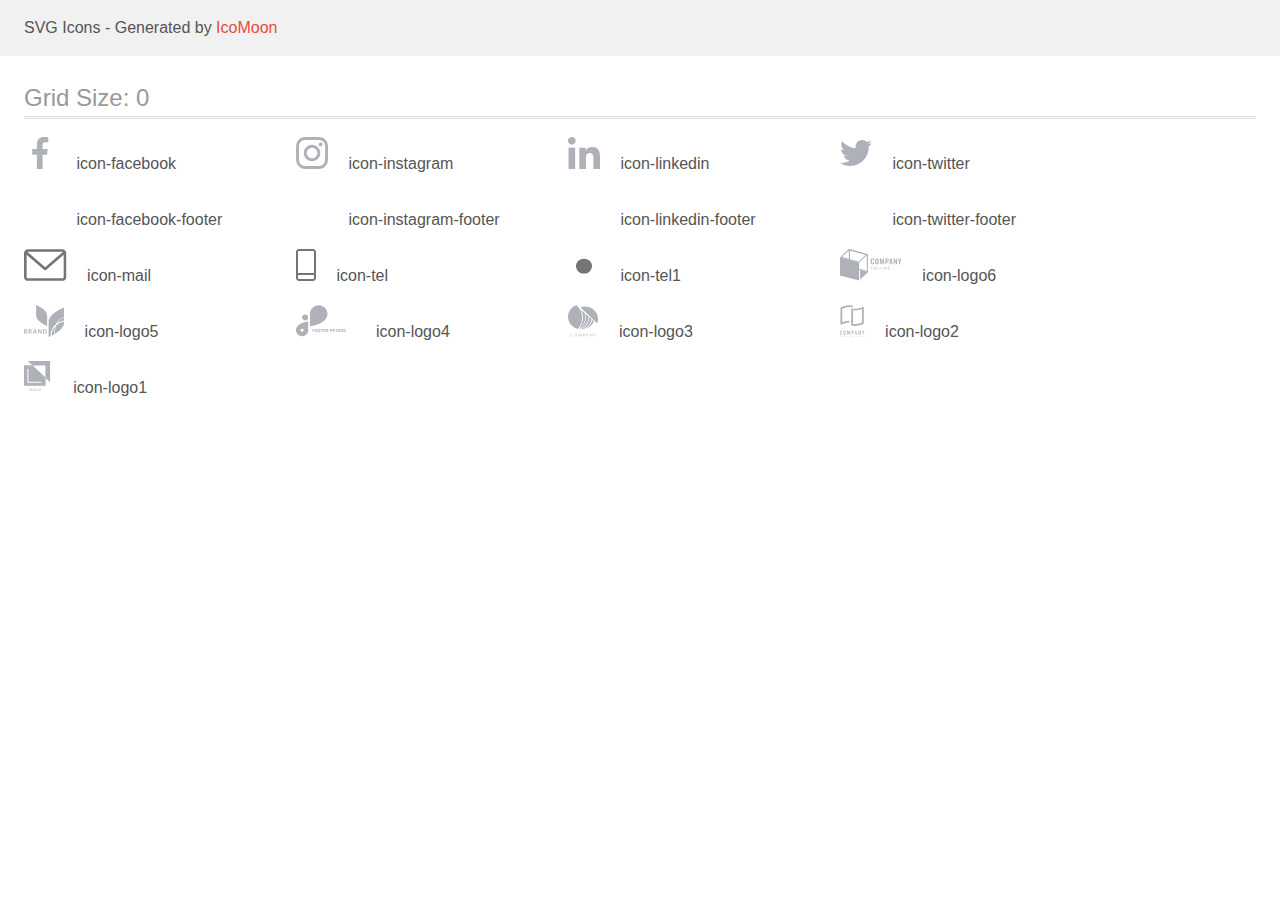
<file: img/demo.html>
<!doctype html>
<html>
<head>
    <title>IcoMoon - SVG Icons</title>
    <meta charset="utf-8">
    <meta name="viewport" content="width=device-width, initial-scale=1">
    <link rel="stylesheet" href="demo-files/demo.css">
    <link rel="stylesheet" href="style.css">
</head>
<body>
<svg aria-hidden="true" style="position: absolute; width: 0; height: 0; overflow: hidden;" version="1.1" xmlns="http://www.w3.org/2000/svg" xmlns:xlink="http://www.w3.org/1999/xlink">
<defs>
<symbol id="icon-facebook" viewBox="0 0 32 32">
<path fill="#afb1b8" style="fill: var(--color1, #afb1b8)" d="M21.329 5.313h2.921v-5.088c-0.504-0.069-2.237-0.225-4.256-0.225-4.212 0-7.097 2.649-7.097 7.519v4.481h-4.648v5.688h4.648v14.312h5.699v-14.311h4.46l0.708-5.688h-5.169v-3.919c0.001-1.644 0.444-2.769 2.735-2.769z"></path>
</symbol>
<symbol id="icon-instagram" viewBox="0 0 32 32">
<path fill="#afb1b8" style="fill: var(--color1, #afb1b8)" d="M31.969 9.408c-0.075-1.7-0.35-2.869-0.744-3.882-0.406-1.075-1.031-2.038-1.85-2.838-0.8-0.813-1.769-1.444-2.832-1.844-1.019-0.394-2.182-0.669-3.882-0.744-1.713-0.081-2.257-0.1-6.601-0.1s-4.888 0.019-6.595 0.094c-1.7 0.075-2.869 0.35-3.882 0.744-1.075 0.406-2.038 1.031-2.838 1.85-0.813 0.8-1.444 1.769-1.844 2.832-0.394 1.019-0.669 2.182-0.744 3.882-0.081 1.713-0.1 2.257-0.1 6.601s0.019 4.888 0.094 6.595c0.075 1.7 0.35 2.869 0.744 3.882 0.406 1.075 1.038 2.038 1.85 2.838 0.8 0.813 1.769 1.444 2.832 1.844 1.019 0.394 2.182 0.669 3.882 0.744 1.706 0.075 2.25 0.094 6.595 0.094s4.888-0.019 6.595-0.094c1.7-0.075 2.869-0.35 3.882-0.744 2.151-0.832 3.851-2.532 4.682-4.682 0.394-1.019 0.669-2.182 0.744-3.882 0.075-1.707 0.094-2.251 0.094-6.595s-0.006-4.888-0.081-6.595zM29.087 22.473c-0.069 1.563-0.331 2.407-0.55 2.969-0.538 1.394-1.644 2.5-3.038 3.038-0.563 0.219-1.413 0.481-2.969 0.55-1.688 0.075-2.194 0.094-6.464 0.094s-4.782-0.019-6.464-0.094c-1.563-0.069-2.407-0.331-2.969-0.55-0.694-0.256-1.325-0.663-1.838-1.194-0.531-0.519-0.938-1.144-1.194-1.838-0.219-0.563-0.481-1.413-0.55-2.969-0.075-1.688-0.094-2.194-0.094-6.464s0.019-4.782 0.094-6.464c0.069-1.563 0.331-2.407 0.55-2.969 0.256-0.694 0.663-1.325 1.2-1.838 0.519-0.531 1.144-0.938 1.838-1.194 0.563-0.219 1.413-0.481 2.969-0.55 1.688-0.075 2.194-0.094 6.464-0.094 4.276 0 4.782 0.019 6.464 0.094 1.563 0.069 2.407 0.331 2.969 0.55 0.694 0.256 1.325 0.662 1.838 1.194 0.531 0.519 0.938 1.144 1.194 1.838 0.219 0.563 0.481 1.413 0.55 2.969 0.075 1.688 0.094 2.194 0.094 6.464s-0.019 4.77-0.094 6.458z"></path>
<path fill="#afb1b8" style="fill: var(--color1, #afb1b8)" d="M16.059 7.783c-4.538 0-8.22 3.682-8.22 8.22s3.682 8.22 8.22 8.22c4.538 0 8.22-3.682 8.22-8.22s-3.682-8.22-8.22-8.22zM16.059 21.335c-2.944 0-5.332-2.388-5.332-5.332s2.388-5.332 5.332-5.332c2.944 0 5.332 2.388 5.332 5.332s-2.388 5.332-5.332 5.332z"></path>
<path fill="#afb1b8" style="fill: var(--color1, #afb1b8)" d="M26.524 7.458c0 1.060-0.859 1.919-1.919 1.919s-1.919-0.859-1.919-1.919c0-1.060 0.859-1.919 1.919-1.919s1.919 0.859 1.919 1.919z"></path>
</symbol>
<symbol id="icon-linkedin" viewBox="0 0 32 32">
<path fill="#afb1b8" style="fill: var(--color1, #afb1b8)" d="M31.992 32v-0.001h0.008v-11.736c0-5.741-1.236-10.164-7.948-10.164-3.227 0-5.392 1.771-6.276 3.449h-0.093v-2.913h-6.364v21.364h6.627v-10.579c0-2.785 0.528-5.479 3.977-5.479 3.399 0 3.449 3.179 3.449 5.657v10.401h6.62z"></path>
<path fill="#afb1b8" style="fill: var(--color1, #afb1b8)" d="M0.528 10.636h6.635v21.364h-6.635v-21.364z"></path>
<path fill="#afb1b8" style="fill: var(--color1, #afb1b8)" d="M3.843 0c-2.121 0-3.843 1.721-3.843 3.843s1.721 3.879 3.843 3.879c2.121 0 3.843-1.757 3.843-3.879-0.001-2.121-1.723-3.843-3.843-3.843v0z"></path>
</symbol>
<symbol id="icon-twitter" viewBox="0 0 32 32">
<path fill="#afb1b8" style="fill: var(--color1, #afb1b8)" d="M32 6.078c-1.19 0.522-2.458 0.868-3.78 1.036 1.36-0.812 2.398-2.088 2.886-3.626-1.268 0.756-2.668 1.29-4.16 1.588-1.204-1.282-2.92-2.076-4.792-2.076-3.632 0-6.556 2.948-6.556 6.562 0 0.52 0.044 1.020 0.152 1.496-5.454-0.266-10.28-2.88-13.522-6.862-0.566 0.982-0.898 2.106-0.898 3.316 0 2.272 1.17 4.286 2.914 5.452-1.054-0.020-2.088-0.326-2.964-0.808 0 0.020 0 0.046 0 0.072 0 3.188 2.274 5.836 5.256 6.446-0.534 0.146-1.116 0.216-1.72 0.216-0.42 0-0.844-0.024-1.242-0.112 0.85 2.598 3.262 4.508 6.13 4.57-2.232 1.746-5.066 2.798-8.134 2.798-0.538 0-1.054-0.024-1.57-0.090 2.906 1.874 6.35 2.944 10.064 2.944 12.072 0 18.672-10 18.672-18.668 0-0.29-0.010-0.57-0.024-0.848 1.302-0.924 2.396-2.078 3.288-3.406z"></path>
</symbol>
<symbol id="icon-facebook-footer" viewBox="0 0 32 32">
<path fill="#fff" style="fill: var(--color2, #fff)" d="M21.329 5.313h2.921v-5.088c-0.504-0.069-2.237-0.225-4.256-0.225-4.212 0-7.097 2.649-7.097 7.519v4.481h-4.648v5.688h4.648v14.312h5.699v-14.311h4.46l0.708-5.688h-5.169v-3.919c0.001-1.644 0.444-2.769 2.735-2.769z"></path>
</symbol>
<symbol id="icon-instagram-footer" viewBox="0 0 32 32">
<path fill="#fff" style="fill: var(--color2, #fff)" d="M31.969 9.408c-0.075-1.7-0.35-2.869-0.744-3.882-0.406-1.075-1.031-2.038-1.85-2.838-0.8-0.813-1.769-1.444-2.832-1.844-1.019-0.394-2.182-0.669-3.882-0.744-1.713-0.081-2.257-0.1-6.601-0.1s-4.888 0.019-6.595 0.094c-1.7 0.075-2.869 0.35-3.882 0.744-1.075 0.406-2.038 1.031-2.838 1.85-0.813 0.8-1.444 1.769-1.844 2.832-0.394 1.019-0.669 2.182-0.744 3.882-0.081 1.713-0.1 2.257-0.1 6.601s0.019 4.888 0.094 6.595c0.075 1.7 0.35 2.869 0.744 3.882 0.406 1.075 1.038 2.038 1.85 2.838 0.8 0.813 1.769 1.444 2.832 1.844 1.019 0.394 2.182 0.669 3.882 0.744 1.706 0.075 2.25 0.094 6.595 0.094s4.888-0.019 6.595-0.094c1.7-0.075 2.869-0.35 3.882-0.744 2.151-0.832 3.851-2.532 4.682-4.682 0.394-1.019 0.669-2.182 0.744-3.882 0.075-1.707 0.094-2.251 0.094-6.595s-0.006-4.888-0.081-6.595zM29.087 22.473c-0.069 1.563-0.331 2.407-0.55 2.969-0.538 1.394-1.644 2.5-3.038 3.038-0.563 0.219-1.413 0.481-2.969 0.55-1.688 0.075-2.194 0.094-6.464 0.094s-4.782-0.019-6.464-0.094c-1.563-0.069-2.407-0.331-2.969-0.55-0.694-0.256-1.325-0.663-1.838-1.194-0.531-0.519-0.938-1.144-1.194-1.838-0.219-0.563-0.481-1.413-0.55-2.969-0.075-1.688-0.094-2.194-0.094-6.464s0.019-4.782 0.094-6.464c0.069-1.563 0.331-2.407 0.55-2.969 0.256-0.694 0.663-1.325 1.2-1.838 0.519-0.531 1.144-0.938 1.838-1.194 0.563-0.219 1.413-0.481 2.969-0.55 1.688-0.075 2.194-0.094 6.464-0.094 4.276 0 4.782 0.019 6.464 0.094 1.563 0.069 2.407 0.331 2.969 0.55 0.694 0.256 1.325 0.662 1.838 1.194 0.531 0.519 0.938 1.144 1.194 1.838 0.219 0.563 0.481 1.413 0.55 2.969 0.075 1.688 0.094 2.194 0.094 6.464s-0.019 4.77-0.094 6.458z"></path>
<path fill="#fff" style="fill: var(--color2, #fff)" d="M16.059 7.783c-4.538 0-8.22 3.682-8.22 8.22s3.682 8.22 8.22 8.22c4.539 0 8.22-3.682 8.22-8.22s-3.682-8.22-8.22-8.22zM16.059 21.335c-2.944 0-5.332-2.388-5.332-5.332s2.388-5.332 5.332-5.332c2.944 0 5.332 2.388 5.332 5.332s-2.388 5.332-5.332 5.332z"></path>
<path fill="#fff" style="fill: var(--color2, #fff)" d="M26.524 7.458c0 1.060-0.859 1.919-1.919 1.919s-1.919-0.859-1.919-1.919c0-1.060 0.859-1.919 1.919-1.919s1.919 0.859 1.919 1.919z"></path>
</symbol>
<symbol id="icon-linkedin-footer" viewBox="0 0 32 32">
<path fill="#fff" style="fill: var(--color2, #fff)" d="M31.992 32v-0.001h0.008v-11.736c0-5.741-1.236-10.164-7.948-10.164-3.227 0-5.392 1.771-6.276 3.449h-0.093v-2.913h-6.364v21.364h6.627v-10.579c0-2.785 0.528-5.479 3.977-5.479 3.399 0 3.449 3.179 3.449 5.657v10.401h6.62z"></path>
<path fill="#fff" style="fill: var(--color2, #fff)" d="M0.528 10.636h6.635v21.364h-6.635v-21.364z"></path>
<path fill="#fff" style="fill: var(--color2, #fff)" d="M3.843 0c-2.121 0-3.843 1.721-3.843 3.843s1.721 3.879 3.843 3.879c2.121 0 3.843-1.757 3.843-3.879-0.001-2.121-1.723-3.843-3.843-3.843v0z"></path>
</symbol>
<symbol id="icon-twitter-footer" viewBox="0 0 32 32">
<path fill="#fff" style="fill: var(--color2, #fff)" d="M32 6.078c-1.19 0.522-2.458 0.868-3.78 1.036 1.36-0.812 2.398-2.088 2.886-3.626-1.268 0.756-2.668 1.29-4.16 1.588-1.204-1.282-2.92-2.076-4.792-2.076-3.632 0-6.556 2.948-6.556 6.562 0 0.52 0.044 1.020 0.152 1.496-5.454-0.266-10.28-2.88-13.522-6.862-0.566 0.982-0.898 2.106-0.898 3.316 0 2.272 1.17 4.286 2.914 5.452-1.054-0.020-2.088-0.326-2.964-0.808 0 0.020 0 0.046 0 0.072 0 3.188 2.274 5.836 5.256 6.446-0.534 0.146-1.116 0.216-1.72 0.216-0.42 0-0.844-0.024-1.242-0.112 0.85 2.598 3.262 4.508 6.13 4.57-2.232 1.746-5.066 2.798-8.134 2.798-0.538 0-1.054-0.024-1.57-0.090 2.906 1.874 6.35 2.944 10.064 2.944 12.072 0 18.672-10 18.672-18.668 0-0.29-0.010-0.57-0.024-0.848 1.302-0.924 2.396-2.078 3.288-3.406z"></path>
</symbol>
<symbol id="icon-mail" viewBox="0 0 43 32">
<path fill="#757575" style="fill: var(--color3, #757575)" d="M38.667 0h-34.667c-2.206 0-4 1.794-4 4v24c0 2.206 1.794 4 4 4h34.667c2.206 0 4-1.794 4-4v-24c0-2.206-1.794-4-4-4zM38.667 2.667c0.181 0 0.353 0.038 0.511 0.103l-17.844 15.466-17.844-15.466c0.158-0.066 0.33-0.103 0.511-0.103h34.667zM38.667 29.333h-34.667c-0.736 0-1.333-0.598-1.333-1.333v-22.413l17.793 15.421c0.251 0.217 0.563 0.326 0.874 0.326s0.622-0.108 0.874-0.326l17.793-15.421v22.413c0 0.736-0.598 1.333-1.333 1.333z"></path>
</symbol>
<symbol id="icon-tel" viewBox="0 0 20 32">
<path fill="#757575" style="fill: var(--color3, #757575)" d="M17 0h-14c-1.654 0-3 1.346-3 3v26c0 1.654 1.346 3 3 3h14c1.654 0 3-1.346 3-3v-26c0-1.654-1.346-3-3-3zM3 2h14c0.552 0 1 0.448 1 1v21h-16v-21c0-0.552 0.448-1 1-1zM17 30h-14c-0.552 0-1-0.448-1-1v-3h16v3c0 0.552-0.448 1-1 1z"></path>
</symbol>
<symbol id="icon-tel1" viewBox="0 0 32 32">
<path fill="#757575" style="fill: var(--color3, #757575)" d="M21.657 11.823c3.124 2.918 3.124 7.647 0 10.565s-8.189 2.918-11.314 0c-3.124-2.917-3.124-7.647 0-10.565s8.189-2.918 11.314 0z"></path>
</symbol>
<symbol id="icon-logo6" viewBox="0 0 62 32">
<path fill="#afb1b8" style="fill: var(--color1, #afb1b8)" d="M31.124 14.854c-0.291-0.424-0.43-0.926-0.397-1.431v-2.075c0-0.636 0.132-1.119 0.395-1.45s0.715-0.495 1.356-0.494c0.602 0 1.029 0.141 1.282 0.422 0.276 0.359 0.41 0.798 0.379 1.241v0.488h-1.077v-0.494c0.004-0.162-0.007-0.323-0.031-0.483-0.016-0.109-0.070-0.211-0.154-0.287-0.111-0.082-0.25-0.122-0.39-0.112-0.148-0.010-0.294 0.032-0.41 0.118-0.094 0.085-0.156 0.196-0.178 0.317-0.031 0.169-0.045 0.341-0.042 0.513v2.518c-0.017 0.243 0.031 0.486 0.138 0.707 0.054 0.075 0.128 0.134 0.215 0.171s0.183 0.051 0.278 0.040c0.138 0.011 0.275-0.030 0.381-0.114 0.088-0.082 0.144-0.19 0.161-0.306 0.025-0.167 0.036-0.336 0.033-0.505v-0.511h1.077v0.466c0.030 0.462-0.101 0.92-0.372 1.304-0.247 0.308-0.669 0.462-1.289 0.462s-1.088-0.165-1.353-0.507z"></path>
<path fill="#afb1b8" style="fill: var(--color1, #afb1b8)" d="M35.607 14.876c-0.272-0.323-0.408-0.794-0.408-1.416v-2.182c0-0.616 0.136-1.083 0.408-1.399s0.727-0.474 1.364-0.473c0.633 0 1.086 0.158 1.358 0.473 0.272 0.317 0.41 0.783 0.41 1.399v2.182c0 0.616-0.138 1.089-0.415 1.414s-0.727 0.488-1.353 0.488c-0.626 0-1.090-0.165-1.364-0.485zM37.474 14.352c0.097-0.202 0.142-0.424 0.129-0.646v-2.672c0.013-0.218-0.031-0.435-0.127-0.633-0.055-0.076-0.131-0.137-0.22-0.174s-0.187-0.050-0.284-0.037c-0.097-0.013-0.195 0-0.285 0.037s-0.166 0.097-0.221 0.174c-0.098 0.198-0.142 0.415-0.129 0.633v2.685c-0.014 0.222 0.031 0.444 0.129 0.646 0.063 0.068 0.14 0.123 0.227 0.16s0.181 0.057 0.277 0.057c0.096 0 0.19-0.019 0.277-0.057s0.164-0.092 0.227-0.16v-0.013z"></path>
<path fill="#afb1b8" style="fill: var(--color1, #afb1b8)" d="M40.035 9.468h1.159l0.872 4.027 0.892-4.027h1.128l0.114 5.812h-0.834l-0.089-4.040-0.861 4.040h-0.669l-0.892-4.054-0.082 4.054h-0.843l0.105-5.812z"></path>
<path fill="#afb1b8" style="fill: var(--color1, #afb1b8)" d="M45.5 9.468h1.806c1.040 0 1.561 0.55 1.561 1.65 0 1.054-0.548 1.58-1.643 1.579h-0.615v2.583h-1.115l0.007-5.812zM47.042 11.952c0.11 0.013 0.222 0.004 0.328-0.028s0.203-0.085 0.285-0.156c0.128-0.196 0.184-0.427 0.16-0.656 0.006-0.177-0.012-0.355-0.053-0.528-0.016-0.058-0.044-0.112-0.082-0.159s-0.086-0.087-0.141-0.117c-0.155-0.070-0.326-0.102-0.497-0.093h-0.432v1.737h0.432z"></path>
<path fill="#afb1b8" style="fill: var(--color1, #afb1b8)" d="M50.474 9.468h1.197l1.228 5.812h-1.039l-0.243-1.34h-1.068l-0.25 1.34h-1.055l1.228-5.812zM51.497 13.267l-0.417-2.44-0.417 2.44h0.834z"></path>
<path fill="#afb1b8" style="fill: var(--color1, #afb1b8)" d="M53.892 9.468h0.78l1.494 3.316v-3.316h0.925v5.812h-0.742l-1.503-3.461v3.461h-0.957l0.002-5.812z"></path>
<path fill="#afb1b8" style="fill: var(--color1, #afb1b8)" d="M59.258 13.064l-1.242-3.588h1.046l0.758 2.305 0.711-2.305h1.023l-1.226 3.588v2.216h-1.070v-2.216z"></path>
<path fill="#afb1b8" style="fill: var(--color1, #afb1b8)" d="M32.845 17.822v0.304h-0.91v2.362h-0.381v-2.362h-0.914v-0.304h2.205z"></path>
<path fill="#afb1b8" style="fill: var(--color1, #afb1b8)" d="M35.697 20.488h-0.294c-0.030 0.002-0.059-0.007-0.083-0.025-0.022-0.015-0.039-0.037-0.049-0.061l-0.263-0.633h-1.262l-0.263 0.633c-0.007 0.026-0.021 0.051-0.040 0.072-0.023 0.018-0.053 0.027-0.083 0.025h-0.294l1.115-2.666h0.388l1.128 2.655zM33.85 19.498h1.052l-0.446-1.085c-0.033-0.082-0.060-0.166-0.083-0.251-0.016 0.051-0.029 0.099-0.042 0.141l-0.040 0.112-0.441 1.083z"></path>
<path fill="#afb1b8" style="fill: var(--color1, #afb1b8)" d="M37.618 20.226c0.070 0.003 0.14 0.003 0.21 0 0.060-0.006 0.12-0.016 0.178-0.032 0.055-0.013 0.108-0.029 0.16-0.049 0.049-0.019 0.098-0.042 0.149-0.065v-0.599h-0.446c-0.011 0.001-0.022-0.001-0.032-0.005s-0.020-0.009-0.028-0.017c-0.007-0.006-0.013-0.014-0.017-0.022s-0.006-0.018-0.005-0.027v-0.205h0.865v1.022c-0.071 0.048-0.145 0.090-0.223 0.127-0.080 0.037-0.162 0.068-0.247 0.091-0.091 0.025-0.184 0.044-0.279 0.055-0.108 0.011-0.217 0.017-0.325 0.017-0.192 0.002-0.383-0.032-0.562-0.099-0.167-0.064-0.319-0.158-0.446-0.279-0.124-0.122-0.222-0.265-0.288-0.422-0.070-0.177-0.105-0.364-0.103-0.553-0.002-0.19 0.032-0.379 0.1-0.557 0.064-0.158 0.162-0.302 0.288-0.422 0.127-0.12 0.279-0.214 0.446-0.277 0.191-0.068 0.394-0.102 0.597-0.099 0.104-0 0.207 0.008 0.31 0.023 0.091 0.014 0.179 0.037 0.265 0.068 0.078 0.028 0.153 0.063 0.223 0.106 0.068 0.042 0.133 0.088 0.194 0.139l-0.107 0.165c-0.008 0.015-0.021 0.028-0.036 0.037s-0.033 0.014-0.051 0.014c-0.025-0.001-0.049-0.008-0.069-0.021-0.033-0.017-0.069-0.038-0.109-0.063-0.047-0.028-0.097-0.052-0.149-0.072-0.066-0.025-0.135-0.045-0.205-0.059-0.093-0.016-0.188-0.024-0.283-0.023-0.147-0.002-0.293 0.023-0.43 0.074-0.124 0.047-0.236 0.119-0.328 0.211-0.092 0.096-0.163 0.209-0.207 0.331-0.1 0.289-0.1 0.6 0 0.889 0.049 0.125 0.125 0.24 0.223 0.336 0.091 0.091 0.202 0.163 0.325 0.211 0.142 0.046 0.292 0.064 0.441 0.053z"></path>
<path fill="#afb1b8" style="fill: var(--color1, #afb1b8)" d="M41.172 20.184h1.217v0.304h-1.59v-2.666h0.381l-0.009 2.362z"></path>
<path fill="#afb1b8" style="fill: var(--color1, #afb1b8)" d="M43.656 20.488h-0.381v-2.666h0.381v2.666z"></path>
<path fill="#afb1b8" style="fill: var(--color1, #afb1b8)" d="M45.074 17.834c0.023 0.012 0.042 0.029 0.058 0.049l1.63 2.009c-0.002-0.032-0.002-0.063 0-0.095 0-0.030 0-0.059 0-0.087v-1.9h0.332v2.676h-0.192c-0.028 0.002-0.057-0.003-0.083-0.015-0.023-0.013-0.044-0.030-0.060-0.051l-1.628-2.007c0 0.032 0 0.061 0 0.091s0 0.057 0 0.082v1.9h-0.319v-2.666h0.198c0.022 0 0.043 0.004 0.062 0.013z"></path>
<path fill="#afb1b8" style="fill: var(--color1, #afb1b8)" d="M49.901 17.822v0.293h-1.351v0.88h1.095v0.283h-1.095v0.91h1.351v0.293h-1.743v-2.659h1.743z"></path>
<path fill="#afb1b8" style="fill: var(--color1, #afb1b8)" d="M9.95 1.359l16.929 4.551v15.946l-16.929-4.548v-15.948zM8.864 0v18.082l19.098 5.135v-18.080l-19.098-5.137z"></path>
<path fill="#afb1b8" style="fill: var(--color1, #afb1b8)" d="M19.1 31.611l-19.1-5.139v-18.080l19.1 5.137v18.082z"></path>
<path fill="#afb1b8" style="fill: var(--color1, #afb1b8)" d="M9.181 1.155l16.708 4.493-7.105 6.729-16.71-4.496 7.108-6.726zM8.864 0l-8.864 8.392 19.1 5.137 8.862-8.392-19.098-5.137z"></path>
<path fill="#afb1b8" style="fill: var(--color1, #afb1b8)" d="M20.175 30.593l7.788-7.374-7.788-2.096v9.47z"></path>
</symbol>
<symbol id="icon-logo5" viewBox="0 0 40 32">
<path fill="#afb1b8" style="fill: var(--color1, #afb1b8)" d="M3.055 26.742c0.156 0.194 0.24 0.438 0.236 0.688 0.008 0.163-0.021 0.326-0.084 0.476s-0.159 0.285-0.281 0.393c-0.304 0.231-0.681 0.343-1.061 0.317h-1.865v-4.361h1.827c0.361-0.024 0.718 0.078 1.012 0.29 0.118 0.099 0.211 0.224 0.273 0.366s0.089 0.296 0.081 0.45c0.011 0.241-0.065 0.477-0.212 0.667-0.142 0.173-0.338 0.293-0.556 0.341 0.247 0.045 0.471 0.177 0.63 0.373zM0.868 26.084h0.781c0.177 0.013 0.354-0.038 0.496-0.145 0.059-0.053 0.104-0.12 0.133-0.193s0.041-0.153 0.034-0.233c0.006-0.079-0.006-0.158-0.035-0.232s-0.073-0.14-0.13-0.194c-0.147-0.11-0.329-0.162-0.511-0.147h-0.768v1.144zM2.222 27.756c0.063-0.055 0.112-0.123 0.144-0.2s0.046-0.16 0.041-0.243c0.005-0.084-0.010-0.168-0.042-0.246s-0.083-0.147-0.146-0.202c-0.153-0.114-0.341-0.17-0.53-0.158h-0.819v1.199h0.83c0.187 0.011 0.372-0.043 0.524-0.151z"></path>
<path fill="#afb1b8" style="fill: var(--color1, #afb1b8)" d="M6.79 28.617l-1.016-1.704h-0.382v1.704h-0.874v-4.361h1.655c0.417-0.029 0.83 0.104 1.152 0.371 0.231 0.237 0.371 0.549 0.393 0.879s-0.073 0.659-0.27 0.925c-0.204 0.235-0.483 0.391-0.789 0.443l1.082 1.743h-0.951zM5.392 26.318h0.715c0.497 0 0.745-0.22 0.745-0.66 0.005-0.090-0.008-0.18-0.040-0.264s-0.080-0.161-0.143-0.226c-0.157-0.131-0.359-0.195-0.562-0.177h-0.724l0.008 1.327z"></path>
<path fill="#afb1b8" style="fill: var(--color1, #afb1b8)" d="M11.568 27.739h-1.742l-0.308 0.878h-0.917l1.6-4.312h0.991l1.593 4.312h-0.917l-0.301-0.878zM11.335 27.079l-0.637-1.841-0.637 1.841h1.273z"></path>
<path fill="#afb1b8" style="fill: var(--color1, #afb1b8)" d="M17.55 28.617h-0.868l-1.946-2.965v2.965h-0.866v-4.361h0.866l1.946 2.983v-2.983h0.868v4.361z"></path>
<path fill="#afb1b8" style="fill: var(--color1, #afb1b8)" d="M22.502 27.573c-0.179 0.329-0.453 0.597-0.785 0.769-0.378 0.192-0.797 0.286-1.22 0.275h-1.545v-4.361h1.545c0.422-0.011 0.841 0.081 1.22 0.268 0.332 0.168 0.606 0.433 0.785 0.761 0.179 0.355 0.272 0.747 0.272 1.144s-0.093 0.789-0.272 1.144zM21.509 27.469c0.248-0.29 0.384-0.659 0.384-1.041s-0.136-0.751-0.384-1.041c-0.299-0.262-0.69-0.396-1.086-0.371h-0.603v2.823h0.603c0.397 0.025 0.787-0.108 1.086-0.371z"></path>
<path fill="#afb1b8" style="fill: var(--color1, #afb1b8)" d="M12.111 0c0 0 11.201 4.246 10.963 10.39v10.392c0 0-11.193-4.248-10.959-10.392l-0.004-10.39z"></path>
<path fill="#afb1b8" style="fill: var(--color1, #afb1b8)" d="M33.054 18.349c2.115-1.462 4.562-2.367 7.117-2.633v-3.253c-2.943 1.139-5.44 3.204-7.117 5.886z"></path>
<path fill="#afb1b8" style="fill: var(--color1, #afb1b8)" d="M31.783 19.329c1.731-3.5 4.733-6.202 8.388-7.548v-9.374c0 0-15.952 6.048-15.614 14.797v14.795c0 0 0.711-0.27 1.829-0.778 0-0.473 0-0.95 0.051-1.43 0.33-4.062 2.253-7.826 5.347-10.464z"></path>
<path fill="#afb1b8" style="fill: var(--color1, #afb1b8)" d="M30.266 24.825c0.084-1.026 0.271-2.041 0.558-3.029-1.926 2.279-3.093 5.106-3.335 8.085-0.023 0.281-0.036 0.562-0.042 0.852 0.906-0.437 1.96-0.982 3.068-1.623-0.283-1.409-0.366-2.851-0.248-4.284z"></path>
<path fill="#afb1b8" style="fill: var(--color1, #afb1b8)" d="M30.9 24.878c-0.106 1.296-0.040 2.601 0.197 3.879 4.358-2.618 9.255-6.664 9.067-11.553v-0.426c-3.114 0.35-6.027 1.716-8.292 3.89-0.53 1.347-0.858 2.766-0.972 4.21z"></path>
</symbol>
<symbol id="icon-logo4" viewBox="0 0 60 32">
<path fill="#afb1b8" style="fill: var(--color1, #afb1b8)" d="M9.229 9.548h-0.002c-1.684 0-3.048 1.33-3.048 2.971v0.002c0 1.641 1.365 2.971 3.048 2.971h0.002c1.684 0 3.048-1.33 3.048-2.971v-0.002c0-1.641-1.365-2.971-3.048-2.971z"></path>
<path fill="#afb1b8" style="fill: var(--color1, #afb1b8)" d="M31.73 8.599c-0.005-2.279-0.936-4.463-2.589-6.074s-3.894-2.519-6.233-2.524v0c-2.339 0.004-4.581 0.911-6.235 2.523s-2.586 3.796-2.59 6.076v12.566c0 0 17.645-1.915 17.647-12.564v-0.002z"></path>
<path fill="#afb1b8" style="fill: var(--color1, #afb1b8)" d="M-0 25.289c0.004 1.586 0.652 3.105 1.803 4.226s2.709 1.753 4.336 1.758c1.627-0.005 3.185-0.636 4.336-1.757s1.799-2.64 1.803-4.225v-8.744c0 0-12.278 1.334-12.278 8.742zM6.139 26.856c-0.318 0-0.629-0.092-0.893-0.264s-0.47-0.417-0.592-0.703-0.154-0.601-0.091-0.905c0.062-0.304 0.215-0.583 0.44-0.802s0.511-0.368 0.823-0.429c0.312-0.060 0.635-0.029 0.929 0.089s0.545 0.319 0.721 0.577c0.177 0.258 0.271 0.561 0.271 0.87 0.001 0.206-0.040 0.411-0.121 0.601s-0.199 0.364-0.348 0.51c-0.149 0.146-0.327 0.262-0.522 0.341s-0.405 0.12-0.617 0.12v-0.006z"></path>
<path fill="#afb1b8" style="fill: var(--color1, #afb1b8)" d="M18.671 25.884h-1.256v1.297h-0.654v-3.174h2.067v0.53h-1.413v0.82h1.256v0.528zM21.815 25.666c0 0.312-0.055 0.587-0.166 0.822s-0.269 0.417-0.475 0.545c-0.205 0.128-0.44 0.192-0.706 0.192-0.263 0-0.498-0.063-0.704-0.19s-0.366-0.307-0.48-0.541c-0.113-0.235-0.171-0.506-0.172-0.811v-0.157c0-0.312 0.056-0.587 0.168-0.824 0.113-0.238 0.273-0.421 0.477-0.547 0.206-0.128 0.442-0.192 0.706-0.192s0.499 0.064 0.704 0.192c0.206 0.126 0.366 0.309 0.477 0.547 0.113 0.237 0.17 0.511 0.17 0.822v0.142zM21.152 25.522c0-0.333-0.060-0.586-0.179-0.759s-0.289-0.259-0.51-0.259c-0.219 0-0.389 0.086-0.508 0.257-0.119 0.17-0.18 0.42-0.181 0.75v0.155c0 0.324 0.060 0.576 0.179 0.754s0.291 0.268 0.515 0.268c0.22 0 0.388-0.086 0.506-0.257 0.118-0.173 0.177-0.424 0.179-0.754v-0.155zM23.936 26.348c0-0.124-0.044-0.218-0.131-0.283-0.087-0.067-0.244-0.137-0.471-0.209-0.227-0.074-0.406-0.147-0.539-0.218-0.36-0.195-0.541-0.457-0.541-0.787 0-0.172 0.048-0.324 0.144-0.458 0.097-0.135 0.236-0.241 0.416-0.316 0.182-0.076 0.385-0.113 0.61-0.113 0.227 0 0.429 0.041 0.606 0.124 0.177 0.081 0.315 0.197 0.412 0.347 0.099 0.15 0.148 0.32 0.148 0.51h-0.654c0-0.145-0.046-0.258-0.137-0.338-0.092-0.081-0.22-0.122-0.386-0.122-0.16 0-0.284 0.034-0.373 0.102-0.089 0.067-0.133 0.156-0.133 0.266 0 0.103 0.052 0.19 0.155 0.259 0.105 0.070 0.258 0.135 0.46 0.196 0.372 0.112 0.643 0.251 0.813 0.416s0.255 0.372 0.255 0.619c0 0.275-0.104 0.491-0.312 0.648-0.208 0.156-0.488 0.233-0.839 0.233-0.244 0-0.467-0.044-0.667-0.133-0.201-0.090-0.354-0.213-0.46-0.368-0.105-0.156-0.157-0.336-0.157-0.541h0.656c0 0.35 0.209 0.525 0.628 0.525 0.156 0 0.277-0.031 0.364-0.094 0.087-0.064 0.131-0.153 0.131-0.266zM27.427 24.536h-0.972v2.645h-0.654v-2.645h-0.959v-0.53h2.586v0.53zM29.712 25.805h-1.256v0.85h1.474v0.525h-2.128v-3.174h2.124v0.53h-1.469v0.757h1.256v0.512zM31.489 26.019h-0.521v1.162h-0.654v-3.174h1.18c0.375 0 0.664 0.084 0.868 0.251s0.305 0.403 0.305 0.709c0 0.217-0.047 0.397-0.142 0.543-0.093 0.144-0.235 0.259-0.425 0.344l0.687 1.297v0.030h-0.702l-0.595-1.162zM30.967 25.489h0.528c0.164 0 0.291-0.041 0.382-0.124 0.090-0.084 0.135-0.2 0.135-0.347 0-0.15-0.043-0.267-0.129-0.353-0.084-0.086-0.214-0.129-0.39-0.129h-0.525v0.953zM34.931 26.063v1.118h-0.654v-3.174h1.238c0.238 0 0.448 0.044 0.628 0.131 0.182 0.087 0.321 0.212 0.419 0.373 0.097 0.16 0.146 0.342 0.146 0.547 0 0.311-0.107 0.557-0.321 0.737-0.212 0.179-0.507 0.268-0.883 0.268h-0.573zM34.931 25.533h0.584c0.173 0 0.305-0.041 0.395-0.122 0.092-0.081 0.137-0.198 0.137-0.349 0-0.156-0.046-0.281-0.137-0.377s-0.218-0.145-0.379-0.148h-0.6v0.996zM39.069 25.805h-1.256v0.85h1.474v0.525h-2.128v-3.174h2.124v0.53h-1.469v0.757h1.256v0.512zM42.104 24.536h-0.972v2.645h-0.654v-2.645h-0.959v-0.53h2.586v0.53zM44.389 25.805h-1.256v0.85h1.474v0.525h-2.128v-3.174h2.124v0.53h-1.469v0.757h1.256v0.512zM46.166 26.019h-0.521v1.162h-0.654v-3.174h1.179c0.375 0 0.664 0.084 0.868 0.251s0.305 0.403 0.305 0.709c0 0.217-0.047 0.397-0.142 0.543-0.093 0.144-0.235 0.259-0.425 0.344l0.687 1.297v0.030h-0.702l-0.595-1.162zM45.645 25.489h0.528c0.164 0 0.291-0.041 0.382-0.124 0.090-0.084 0.135-0.2 0.135-0.347 0-0.15-0.043-0.267-0.129-0.353-0.084-0.086-0.214-0.129-0.39-0.129h-0.525v0.953zM49.489 26.348c0-0.124-0.044-0.218-0.131-0.283-0.087-0.067-0.244-0.137-0.471-0.209-0.227-0.074-0.406-0.147-0.538-0.218-0.36-0.195-0.541-0.457-0.541-0.787 0-0.172 0.048-0.324 0.144-0.458 0.097-0.135 0.236-0.241 0.416-0.316 0.182-0.076 0.385-0.113 0.61-0.113 0.227 0 0.429 0.041 0.606 0.124 0.177 0.081 0.315 0.197 0.412 0.347 0.099 0.15 0.148 0.32 0.148 0.51h-0.654c0-0.145-0.046-0.258-0.137-0.338-0.092-0.081-0.22-0.122-0.386-0.122-0.16 0-0.284 0.034-0.373 0.102-0.089 0.067-0.133 0.156-0.133 0.266 0 0.103 0.052 0.19 0.155 0.259 0.105 0.070 0.258 0.135 0.46 0.196 0.372 0.112 0.643 0.251 0.813 0.416s0.255 0.372 0.255 0.619c0 0.275-0.104 0.491-0.312 0.648-0.208 0.156-0.488 0.233-0.839 0.233-0.244 0-0.467-0.044-0.667-0.133-0.201-0.090-0.354-0.213-0.46-0.368-0.105-0.156-0.157-0.336-0.157-0.541h0.656c0 0.35 0.209 0.525 0.628 0.525 0.156 0 0.277-0.031 0.364-0.094 0.087-0.064 0.131-0.153 0.131-0.266z"></path>
</symbol>
<symbol id="icon-logo3" viewBox="0 0 31 32">
<path fill="#afb1b8" style="fill: var(--color1, #afb1b8)" d="M4.722 31.103c0.011 0 0.022 0.003 0.032 0.007s0.019 0.011 0.027 0.018l0.153 0.161c-0.119 0.13-0.266 0.234-0.431 0.305-0.193 0.077-0.401 0.115-0.611 0.109-0.197 0.004-0.392-0.031-0.574-0.102-0.164-0.065-0.312-0.164-0.433-0.288-0.123-0.129-0.218-0.28-0.279-0.445-0.067-0.184-0.1-0.377-0.098-0.571-0.003-0.195 0.033-0.39 0.105-0.573 0.067-0.166 0.168-0.317 0.297-0.445 0.131-0.126 0.287-0.224 0.459-0.29 0.189-0.070 0.389-0.104 0.591-0.102 0.188-0.004 0.375 0.027 0.549 0.093 0.152 0.063 0.291 0.15 0.412 0.257l-0.128 0.171c-0.009 0.012-0.020 0.023-0.033 0.031-0.015 0.010-0.033 0.014-0.052 0.013-0.020-0.001-0.039-0.008-0.056-0.018l-0.069-0.046-0.096-0.058c-0.041-0.022-0.084-0.041-0.128-0.057-0.057-0.019-0.115-0.035-0.174-0.046-0.075-0.013-0.151-0.019-0.228-0.018-0.146-0.002-0.29 0.024-0.425 0.077-0.126 0.048-0.239 0.122-0.333 0.215-0.095 0.099-0.169 0.216-0.216 0.343-0.054 0.145-0.080 0.298-0.078 0.452-0.002 0.156 0.024 0.312 0.078 0.46 0.047 0.126 0.119 0.242 0.212 0.341 0.088 0.093 0.196 0.165 0.318 0.212 0.125 0.049 0.259 0.074 0.394 0.073 0.078 0.001 0.156-0.004 0.234-0.015 0.126-0.015 0.247-0.056 0.354-0.122 0.054-0.034 0.104-0.072 0.151-0.113 0.020-0.018 0.046-0.028 0.073-0.029z"></path>
<path fill="#afb1b8" style="fill: var(--color1, #afb1b8)" d="M9.144 30.296c0.002 0.194-0.033 0.386-0.103 0.567-0.062 0.165-0.161 0.315-0.288 0.44s-0.282 0.224-0.452 0.289c-0.375 0.136-0.789 0.136-1.164 0-0.169-0.066-0.323-0.165-0.45-0.29-0.128-0.128-0.227-0.279-0.291-0.445-0.138-0.367-0.138-0.769 0-1.136 0.065-0.166 0.164-0.317 0.291-0.447 0.128-0.121 0.281-0.216 0.45-0.279 0.374-0.139 0.79-0.139 1.164 0 0.17 0.066 0.324 0.165 0.452 0.29 0.126 0.127 0.224 0.276 0.289 0.44 0.071 0.183 0.106 0.376 0.103 0.571zM8.742 30.296c0.003-0.155-0.022-0.309-0.073-0.456-0.043-0.126-0.113-0.242-0.205-0.341-0.090-0.094-0.2-0.167-0.323-0.215-0.272-0.1-0.574-0.1-0.846 0-0.123 0.048-0.234 0.121-0.324 0.215-0.093 0.098-0.164 0.215-0.207 0.341-0.097 0.297-0.097 0.615 0 0.912 0.043 0.126 0.114 0.242 0.207 0.341 0.090 0.093 0.2 0.166 0.324 0.213 0.273 0.097 0.573 0.097 0.846 0 0.123-0.047 0.234-0.12 0.323-0.213 0.092-0.099 0.162-0.215 0.205-0.341 0.051-0.147 0.076-0.301 0.073-0.456z"></path>
<path fill="#afb1b8" style="fill: var(--color1, #afb1b8)" d="M12.161 30.774l0.040 0.102c0.015-0.036 0.029-0.069 0.044-0.102 0.015-0.034 0.031-0.068 0.050-0.1l0.978-1.694c0.019-0.029 0.036-0.047 0.056-0.053 0.026-0.008 0.053-0.011 0.080-0.009h0.289v2.755h-0.343v-2.026c0-0.026 0-0.055 0-0.086-0.002-0.032-0.002-0.063 0-0.095l-0.984 1.718c-0.012 0.026-0.033 0.047-0.058 0.063s-0.054 0.023-0.084 0.023h-0.056c-0.030 0-0.059-0.007-0.084-0.023s-0.045-0.037-0.057-0.063l-1.013-1.729c0 0.033 0 0.066 0 0.099s0 0.062 0 0.088v2.026h-0.331v-2.75h0.289c0.027-0.002 0.054 0.002 0.080 0.009 0.024 0.011 0.043 0.030 0.054 0.053l0.999 1.696c0.020 0.031 0.036 0.064 0.050 0.098z"></path>
<path fill="#afb1b8" style="fill: var(--color1, #afb1b8)" d="M15.842 30.638v1.032h-0.383v-2.752h0.854c0.161-0.003 0.322 0.017 0.477 0.060 0.124 0.033 0.239 0.092 0.337 0.171 0.085 0.075 0.151 0.167 0.191 0.27 0.045 0.112 0.067 0.232 0.065 0.352 0.002 0.121-0.022 0.24-0.071 0.352-0.046 0.106-0.117 0.2-0.207 0.275-0.098 0.083-0.214 0.145-0.339 0.182-0.149 0.045-0.305 0.067-0.461 0.064l-0.463-0.007zM15.842 30.342h0.463c0.101 0.001 0.201-0.013 0.297-0.042 0.079-0.025 0.152-0.066 0.214-0.119 0.058-0.050 0.102-0.113 0.13-0.182 0.031-0.074 0.047-0.152 0.046-0.232 0.004-0.076-0.009-0.153-0.038-0.224s-0.075-0.135-0.134-0.188c-0.146-0.109-0.33-0.162-0.515-0.148h-0.463v1.134z"></path>
<path fill="#afb1b8" style="fill: var(--color1, #afb1b8)" d="M20.987 31.673h-0.302c-0.030 0.001-0.060-0.008-0.084-0.026-0.022-0.017-0.039-0.039-0.050-0.064l-0.26-0.666h-1.307l-0.27 0.666c-0.010 0.024-0.026 0.046-0.048 0.062-0.024 0.019-0.055 0.028-0.086 0.027h-0.302l1.148-2.756h0.398l1.164 2.756zM19.092 30.65h1.080l-0.456-1.122c-0.035-0.084-0.064-0.171-0.086-0.259l-0.044 0.144c-0.013 0.044-0.029 0.084-0.042 0.117l-0.452 1.12z"></path>
<path fill="#afb1b8" style="fill: var(--color1, #afb1b8)" d="M22.641 28.931c0.023 0.012 0.043 0.029 0.057 0.049l1.675 2.077c0-0.033 0-0.066 0-0.097s0-0.062 0-0.091v-1.951h0.343v2.756h-0.191c-0.027 0.001-0.054-0.005-0.078-0.016-0.024-0.013-0.044-0.030-0.061-0.051l-1.673-2.075c0.002 0.032 0.002 0.063 0 0.095 0 0.031 0 0.058 0 0.084v1.964h-0.343v-2.756h0.203c0.024-0.001 0.047 0.004 0.069 0.013z"></path>
<path fill="#afb1b8" style="fill: var(--color1, #afb1b8)" d="M27.537 30.577v1.094h-0.383v-1.094l-1.059-1.66h0.343c0.029-0.002 0.059 0.007 0.082 0.024 0.021 0.018 0.038 0.039 0.052 0.062l0.662 1.071c0.027 0.046 0.050 0.088 0.069 0.128s0.034 0.078 0.048 0.117l0.050-0.119c0.019-0.043 0.040-0.085 0.065-0.126l0.653-1.078c0.014-0.021 0.030-0.041 0.050-0.058 0.023-0.019 0.052-0.029 0.082-0.027h0.346l-1.060 1.667z"></path>
<path fill="#afb1b8" style="fill: var(--color1, #afb1b8)" d="M11.971 24.293c0.167 0.020 0.335 0.036 0.505 0.051 2.583-1.101 4.768-2.902 6.282-5.18s2.29-4.929 2.231-7.624l-2.846-2.712c0.579 2.869 0.308 5.836-0.782 8.567s-2.956 5.12-5.389 6.898z"></path>
<path fill="#afb1b8" style="fill: var(--color1, #afb1b8)" d="M10.955 24.167l0.077 0.015c2.6-1.772 4.583-4.247 5.691-7.104s1.292-5.965 0.526-8.922l-4.054-3.862c1.64 3.175 2.3 6.728 1.903 10.246s-1.833 6.857-4.143 9.628z"></path>
<path fill="#afb1b8" style="fill: var(--color1, #afb1b8)" d="M24.704 14.725c-0.689 2.961-2.362 5.632-4.77 7.616-0.703 0.582-1.462 1.101-2.266 1.55 1.961-0.549 3.764-1.52 5.269-2.838s2.672-2.947 3.412-4.763l-1.644-1.565z"></path>
<path fill="#afb1b8" style="fill: var(--color1, #afb1b8)" d="M24.059 14.289l-2.341-2.23c-0.045 2.543-0.803 5.028-2.197 7.197s-3.372 3.943-5.729 5.137h0.011c0.525-0 1.050-0.030 1.572-0.089 2.203-0.857 4.148-2.219 5.664-3.967s2.553-3.825 3.021-6.047z"></path>
<path fill="#afb1b8" style="fill: var(--color1, #afb1b8)" d="M11.294 2.664l-2.793-2.664c-2.497 0.919-4.644 2.535-6.161 4.636s-2.332 4.589-2.34 7.139v0c0.009 2.818 1.005 5.552 2.829 7.77s4.372 3.793 7.242 4.476c2.561-2.973 4.061-6.647 4.281-10.488s-0.851-7.648-3.058-10.869z"></path>
<path fill="#afb1b8" style="fill: var(--color1, #afb1b8)" d="M30.512 13.878c-0.010-3.343-1.409-6.546-3.89-8.91s-5.843-3.696-9.352-3.706c-1.621-0.002-3.229 0.283-4.741 0.841l17.099 16.291c0.585-1.44 0.885-2.971 0.884-4.515z"></path>
</symbol>
<symbol id="icon-logo2" viewBox="0 0 25 32">
<path fill="#afb1b8" style="fill: var(--color1, #afb1b8)" d="M10.447 1.806h0.084c0.156 0 0.324 0.016 0.49 0.030 0.734 0.052 1.463 0.162 2.179 0.329v-1.762c-0.738-0.185-1.491-0.305-2.25-0.358-0.288-0.022-0.595-0.036-0.909-0.044h-0.263c-1.523 0.006-3.039 0.201-4.515 0.582-1.68 0.419-3.293 1.075-4.79 1.948v17.475c1.442-0.783 2.976-1.381 4.566-1.779 1.256-0.32 2.539-0.517 3.833-0.588h0.051c0.216-0.011 0.433-0.017 0.655-0.019v-1.79c-1.681 0.022-3.353 0.244-4.982 0.662-0.602 0.157-1.185 0.325-1.731 0.513l-0.623 0.211v-13.625l0.266-0.128c2.032-0.963 4.229-1.524 6.471-1.651 0.019-0.001 0.037-0.001 0.056 0 0.248-0.013 0.497-0.019 0.741-0.019h0.28c0.129 0.003 0.258 0.006 0.388 0.014z"></path>
<path fill="#afb1b8" style="fill: var(--color1, #afb1b8)" d="M14.837 3.651c-0.409 0-0.814-0.014-1.205-0.044-0.467-0.034-0.947-0.091-1.401-0.167-0.277-0.047-0.55-0.103-0.814-0.164v17.275c1.12 0.277 2.271 0.413 3.425 0.404 1.523-0.006 3.039-0.201 4.515-0.581 1.68-0.42 3.294-1.075 4.792-1.948v-17.163c-1.442 0.783-2.975 1.381-4.564 1.781-1.551 0.398-3.145 0.603-4.747 0.609zM21.745 3.95l0.623-0.21v13.63l-0.266 0.128c-1.021 0.486-2.087 0.869-3.184 1.144-1.331 0.344-2.7 0.522-4.074 0.527-0.411 0-0.819-0.017-1.214-0.052l-0.427-0.038v-14.017l0.497 0.033c0.361 0.023 0.735 0.034 1.141 0.034 1.745-0.006 3.482-0.229 5.173-0.663 0.581-0.153 1.158-0.325 1.731-0.518z"></path>
<path fill="#afb1b8" style="fill: var(--color1, #afb1b8)" d="M1.684 25.977c-0.090-0.093-0.197-0.166-0.317-0.214s-0.247-0.071-0.376-0.066c-0.137-0.002-0.273 0.024-0.4 0.075-0.117 0.046-0.222 0.116-0.311 0.205s-0.156 0.196-0.201 0.313c-0.049 0.123-0.073 0.254-0.072 0.387v2.335c-0.006 0.165 0.026 0.328 0.092 0.479 0.055 0.12 0.135 0.226 0.233 0.313 0.093 0.079 0.203 0.135 0.321 0.166 0.114 0.032 0.231 0.048 0.349 0.049 0.13 0.001 0.259-0.027 0.377-0.081 0.117-0.051 0.222-0.124 0.311-0.216 0.087-0.091 0.156-0.197 0.204-0.313 0.050-0.118 0.075-0.244 0.075-0.372v-0.261h-0.61v0.208c0.002 0.071-0.010 0.142-0.036 0.208-0.020 0.050-0.050 0.095-0.089 0.131-0.038 0.031-0.081 0.053-0.128 0.067-0.041 0.014-0.084 0.021-0.128 0.022-0.054 0.006-0.11-0.002-0.16-0.024s-0.094-0.057-0.126-0.101c-0.058-0.094-0.086-0.203-0.081-0.313v-2.177c-0.004-0.121 0.022-0.241 0.075-0.349 0.032-0.049 0.077-0.089 0.129-0.114s0.112-0.034 0.17-0.027c0.053-0.002 0.105 0.009 0.152 0.032s0.089 0.057 0.12 0.099c0.068 0.090 0.104 0.2 0.101 0.313v0.202h0.604v-0.238c0.001-0.14-0.024-0.278-0.075-0.408-0.045-0.122-0.114-0.234-0.204-0.329z"></path>
<path fill="#afb1b8" style="fill: var(--color1, #afb1b8)" d="M5.31 25.95c-0.195-0.164-0.44-0.255-0.694-0.257-0.124 0-0.248 0.023-0.364 0.066-0.119 0.042-0.228 0.107-0.322 0.191-0.101 0.091-0.182 0.202-0.237 0.327-0.061 0.143-0.092 0.297-0.089 0.452v2.239c-0.004 0.158 0.026 0.314 0.089 0.459 0.055 0.12 0.136 0.227 0.237 0.313 0.093 0.087 0.203 0.154 0.322 0.197 0.117 0.043 0.24 0.065 0.364 0.066s0.248-0.023 0.364-0.066c0.121-0.044 0.233-0.111 0.33-0.197 0.097-0.087 0.176-0.194 0.23-0.313 0.063-0.145 0.093-0.301 0.089-0.459v-2.239c0.003-0.155-0.027-0.31-0.089-0.452-0.054-0.123-0.133-0.235-0.23-0.327zM5.025 28.969c0.005 0.060-0.003 0.12-0.024 0.176s-0.054 0.107-0.097 0.148c-0.081 0.068-0.182 0.105-0.287 0.105s-0.207-0.037-0.287-0.105c-0.043-0.041-0.076-0.092-0.097-0.148s-0.029-0.116-0.024-0.176v-2.239c-0.005-0.060 0.003-0.12 0.024-0.176s0.054-0.107 0.097-0.148c0.081-0.068 0.182-0.105 0.287-0.105s0.207 0.037 0.287 0.105c0.043 0.041 0.076 0.092 0.097 0.148s0.029 0.116 0.024 0.176v2.239z"></path>
<path fill="#afb1b8" style="fill: var(--color1, #afb1b8)" d="M10.072 29.969v-4.239h-0.587l-0.771 2.244h-0.011l-0.777-2.244h-0.581v4.239h0.606v-2.579h0.011l0.593 1.823h0.302l0.598-1.823h0.011v2.579h0.606z"></path>
<path fill="#afb1b8" style="fill: var(--color1, #afb1b8)" d="M13.513 26.027c-0.093-0.105-0.211-0.184-0.342-0.232-0.142-0.046-0.29-0.068-0.439-0.066h-0.9v4.239h0.604v-1.656h0.311c0.188 0.009 0.376-0.031 0.545-0.116 0.137-0.076 0.252-0.188 0.332-0.324 0.070-0.113 0.117-0.238 0.139-0.369 0.024-0.16 0.035-0.321 0.033-0.482 0.006-0.204-0.014-0.407-0.059-0.606-0.040-0.147-0.117-0.281-0.223-0.39zM13.201 27.319c-0.003 0.077-0.022 0.152-0.056 0.221-0.035 0.065-0.089 0.117-0.156 0.149-0.089 0.040-0.187 0.058-0.285 0.053h-0.276v-1.441h0.311c0.094-0.005 0.187 0.014 0.273 0.053 0.062 0.036 0.112 0.091 0.142 0.157 0.033 0.074 0.051 0.155 0.053 0.236 0 0.089 0 0.183 0 0.282s0.006 0.2 0 0.291h-0.006z"></path>
<path fill="#afb1b8" style="fill: var(--color1, #afb1b8)" d="M16.374 25.73h-0.495l-0.934 4.239h0.604l0.177-0.911h0.824l0.177 0.911h0.604l-0.957-4.239zM15.817 28.481l0.297-1.537h0.011l0.296 1.537h-0.604z"></path>
<path fill="#afb1b8" style="fill: var(--color1, #afb1b8)" d="M20.277 28.284h-0.011l-0.912-2.554h-0.581v4.239h0.604v-2.549h0.012l0.923 2.549h0.568v-4.239h-0.604v2.554z"></path>
<path fill="#afb1b8" style="fill: var(--color1, #afb1b8)" d="M23.968 25.73l-0.486 1.685h-0.012l-0.486-1.685h-0.64l0.83 2.447v1.792h0.604v-1.792l0.83-2.447h-0.64z"></path>
<path fill="#afb1b8" style="fill: var(--color1, #afb1b8)" d="M0 31.166h0.291v0.817h0.198v-0.817h0.29v-0.167h-0.778v0.167z"></path>
<path fill="#afb1b8" style="fill: var(--color1, #afb1b8)" d="M2.447 30.998l-0.381 0.984h0.21l0.081-0.224h0.392l0.084 0.224h0.215l-0.391-0.984h-0.21zM2.416 31.593l0.134-0.365 0.134 0.365h-0.268z"></path>
<path fill="#afb1b8" style="fill: var(--color1, #afb1b8)" d="M4.866 31.62h0.227v0.127c-0.066 0.053-0.149 0.082-0.234 0.083-0.040 0.002-0.079-0.005-0.116-0.021s-0.068-0.041-0.093-0.072c-0.052-0.075-0.078-0.165-0.073-0.257 0-0.219 0.095-0.329 0.283-0.329 0.050-0.005 0.099 0.008 0.14 0.037s0.070 0.071 0.082 0.12l0.195-0.038c-0.042-0.192-0.181-0.289-0.417-0.289-0.127-0.003-0.25 0.042-0.344 0.127-0.050 0.049-0.088 0.108-0.112 0.174s-0.034 0.135-0.029 0.205c-0.006 0.135 0.039 0.267 0.126 0.369 0.048 0.050 0.107 0.088 0.171 0.113s0.134 0.035 0.203 0.031c0.154 0.004 0.304-0.052 0.417-0.157v-0.388h-0.427v0.166z"></path>
<path fill="#afb1b8" style="fill: var(--color1, #afb1b8)" d="M7.337 30.998h-0.199v0.984h0.69v-0.167h-0.49v-0.817z"></path>
<path fill="#afb1b8" style="fill: var(--color1, #afb1b8)" d="M9.426 30.998h-0.199v0.984h0.199v-0.984z"></path>
<path fill="#afb1b8" style="fill: var(--color1, #afb1b8)" d="M11.469 31.656l-0.403-0.657h-0.193v0.984h0.185v-0.643l0.395 0.643h0.198v-0.984h-0.182v0.657z"></path>
<path fill="#afb1b8" style="fill: var(--color1, #afb1b8)" d="M13.315 31.549h0.49v-0.167h-0.49v-0.216h0.528v-0.167h-0.727v0.984h0.747v-0.167h-0.548v-0.266z"></path>
<path fill="#afb1b8" style="fill: var(--color1, #afb1b8)" d="M17.792 31.387h-0.388v-0.388h-0.198v0.984h0.198v-0.43h0.388v0.43h0.198v-0.984h-0.198v0.388z"></path>
<path fill="#afb1b8" style="fill: var(--color1, #afb1b8)" d="M19.649 31.549h0.492v-0.167h-0.492v-0.216h0.529v-0.167h-0.727v0.984h0.746v-0.167h-0.548v-0.266z"></path>
<path fill="#afb1b8" style="fill: var(--color1, #afb1b8)" d="M22.168 31.549c0.171-0.027 0.258-0.117 0.258-0.274 0.005-0.042-0.001-0.084-0.018-0.123s-0.044-0.072-0.078-0.096c-0.089-0.045-0.189-0.065-0.288-0.058h-0.417v0.984h0.198v-0.412h0.039c0.042-0.003 0.084 0.005 0.123 0.022 0.029 0.018 0.053 0.043 0.070 0.072l0.215 0.313h0.237l-0.12-0.192c-0.053-0.095-0.128-0.176-0.218-0.236zM21.969 31.413h-0.146v-0.247h0.156c0.068-0.005 0.136 0.002 0.201 0.023 0.014 0.013 0.026 0.029 0.033 0.046s0.011 0.037 0.010 0.056c-0.001 0.019-0.006 0.038-0.015 0.055s-0.022 0.032-0.037 0.043c-0.065 0.020-0.133 0.028-0.201 0.023z"></path>
<path fill="#afb1b8" style="fill: var(--color1, #afb1b8)" d="M24.067 31.549h0.49v-0.167h-0.49v-0.216h0.529v-0.167h-0.729v0.984h0.747v-0.167h-0.548v-0.266z"></path>
</symbol>
<symbol id="icon-logo1" viewBox="0 0 29 32">
<path fill="#afb1b8" style="fill: var(--color1, #afb1b8)" d="M3.84 0l4.677 4.428h13.046v12.351l4.677 4.428v-21.206h-22.4z"></path>
<path fill="#afb1b8" style="fill: var(--color1, #afb1b8)" d="M0 4.241v20.6h21.76v-8.188l-13.105-12.406-8.655-0.005zM17.615 21.828h-14.172v-13.854h1.002v12.916h13.17v0.938z"></path>
<path fill="#afb1b8" style="fill: var(--color1, #afb1b8)" d="M6.266 28.662l0.523-1.078h0.438l-0.763 1.438v0.837h-0.397v-0.837l-0.764-1.438h0.439l0.523 1.078zM8.513 29.329h-0.881l-0.184 0.53h-0.411l0.859-2.275h0.355l0.861 2.275h-0.412l-0.186-0.53zM7.743 29.010h0.659l-0.33-0.944-0.33 0.944zM10.071 29.244c0-0.105 0.029-0.202 0.086-0.289 0.057-0.089 0.17-0.193 0.339-0.314-0.088-0.111-0.151-0.206-0.186-0.284s-0.052-0.154-0.052-0.227c0-0.178 0.054-0.319 0.162-0.422s0.254-0.156 0.438-0.156c0.166 0 0.301 0.049 0.406 0.147 0.106 0.097 0.159 0.217 0.159 0.361 0 0.095-0.024 0.182-0.072 0.262-0.048 0.079-0.127 0.158-0.236 0.238l-0.155 0.113 0.439 0.519c0.064-0.125 0.095-0.264 0.095-0.417h0.33c0 0.28-0.066 0.51-0.197 0.689l0.334 0.395h-0.441l-0.128-0.152c-0.162 0.122-0.356 0.183-0.581 0.183s-0.405-0.059-0.541-0.178c-0.134-0.12-0.202-0.276-0.202-0.467zM10.824 29.587c0.128 0 0.248-0.043 0.359-0.128l-0.497-0.586-0.048 0.034c-0.125 0.095-0.188 0.203-0.188 0.325 0 0.105 0.034 0.191 0.102 0.256s0.158 0.098 0.272 0.098zM10.615 28.121c0 0.087 0.054 0.197 0.161 0.33l0.173-0.119 0.048-0.039c0.065-0.057 0.097-0.131 0.097-0.22 0-0.059-0.022-0.11-0.067-0.152-0.045-0.043-0.102-0.064-0.17-0.064-0.074 0-0.133 0.025-0.177 0.075s-0.066 0.113-0.066 0.189zM14.748 29.118c-0.023 0.243-0.113 0.432-0.269 0.569-0.156 0.135-0.364 0.203-0.623 0.203-0.181 0-0.341-0.043-0.48-0.128-0.137-0.086-0.244-0.209-0.319-0.367s-0.114-0.342-0.117-0.552v-0.212c0-0.215 0.038-0.404 0.114-0.567s0.185-0.29 0.327-0.378c0.143-0.088 0.307-0.133 0.494-0.133 0.251 0 0.453 0.068 0.606 0.205s0.242 0.329 0.267 0.578h-0.394c-0.019-0.164-0.067-0.281-0.144-0.353-0.076-0.073-0.188-0.109-0.336-0.109-0.172 0-0.304 0.063-0.397 0.189-0.092 0.125-0.139 0.309-0.141 0.552v0.202c0 0.246 0.044 0.433 0.131 0.563s0.218 0.194 0.387 0.194c0.155 0 0.272-0.035 0.35-0.105s0.128-0.186 0.148-0.348h0.394zM16.918 28.78c0 0.223-0.039 0.419-0.116 0.588-0.077 0.168-0.188 0.297-0.331 0.388-0.143 0.090-0.307 0.134-0.494 0.134-0.184 0-0.349-0.045-0.494-0.134-0.144-0.091-0.255-0.219-0.334-0.386-0.078-0.167-0.118-0.359-0.119-0.576v-0.128c0-0.222 0.039-0.418 0.117-0.588 0.079-0.17 0.19-0.299 0.333-0.389 0.144-0.091 0.308-0.136 0.494-0.136s0.349 0.045 0.492 0.134c0.144 0.088 0.255 0.217 0.333 0.384s0.118 0.361 0.119 0.583v0.127zM16.523 28.662c0-0.252-0.048-0.445-0.144-0.58-0.095-0.134-0.23-0.202-0.405-0.202-0.171 0-0.305 0.067-0.402 0.202-0.096 0.133-0.145 0.322-0.147 0.567v0.131c0 0.25 0.048 0.443 0.145 0.58s0.233 0.205 0.406 0.205c0.175 0 0.309-0.067 0.403-0.2 0.095-0.133 0.142-0.328 0.142-0.584v-0.119z"></path>
</symbol>
</defs>
</svg>

<header class="bgc1 clearfix">
<div class="mhl">
    <p>SVG Icons - Generated by <a href="https://icomoon.io/app">IcoMoon</a></p>
</div>
</header>
    <div class="clearfix mhl ptl">
        <h1 class="mvm mtn fgc1">Grid Size: 0</h1>
        <div class="glyph fs1">
            <div class="clearfix pbs">
                <svg class="icon icon-facebook"><use xlink:href="#icon-facebook"></use></svg><span class="name"> icon-facebook</span>
            </div>
        </div>
        <div class="glyph fs1">
            <div class="clearfix pbs">
                <svg class="icon icon-instagram"><use xlink:href="#icon-instagram"></use></svg><span class="name"> icon-instagram</span>
            </div>
        </div>
        <div class="glyph fs1">
            <div class="clearfix pbs">
                <svg class="icon icon-linkedin"><use xlink:href="#icon-linkedin"></use></svg><span class="name"> icon-linkedin</span>
            </div>
        </div>
        <div class="glyph fs1">
            <div class="clearfix pbs">
                <svg class="icon icon-twitter"><use xlink:href="#icon-twitter"></use></svg><span class="name"> icon-twitter</span>
            </div>
        </div>
        <div class="glyph fs1">
            <div class="clearfix pbs">
                <svg class="icon icon-facebook-footer"><use xlink:href="#icon-facebook-footer"></use></svg><span class="name"> icon-facebook-footer</span>
            </div>
        </div>
        <div class="glyph fs1">
            <div class="clearfix pbs">
                <svg class="icon icon-instagram-footer"><use xlink:href="#icon-instagram-footer"></use></svg><span class="name"> icon-instagram-footer</span>
            </div>
        </div>
        <div class="glyph fs1">
            <div class="clearfix pbs">
                <svg class="icon icon-linkedin-footer"><use xlink:href="#icon-linkedin-footer"></use></svg><span class="name"> icon-linkedin-footer</span>
            </div>
        </div>
        <div class="glyph fs1">
            <div class="clearfix pbs">
                <svg class="icon icon-twitter-footer"><use xlink:href="#icon-twitter-footer"></use></svg><span class="name"> icon-twitter-footer</span>
            </div>
        </div>
        <div class="glyph fs1">
            <div class="clearfix pbs">
                <svg class="icon icon-mail"><use xlink:href="#icon-mail"></use></svg><span class="name"> icon-mail</span>
            </div>
        </div>
        <div class="glyph fs1">
            <div class="clearfix pbs">
                <svg class="icon icon-tel"><use xlink:href="#icon-tel"></use></svg><span class="name"> icon-tel</span>
            </div>
        </div>
        <div class="glyph fs1">
            <div class="clearfix pbs">
                <svg class="icon icon-tel1"><use xlink:href="#icon-tel1"></use></svg><span class="name"> icon-tel1</span>
            </div>
        </div>
        <div class="glyph fs1">
            <div class="clearfix pbs">
                <svg class="icon icon-logo6"><use xlink:href="#icon-logo6"></use></svg><span class="name"> icon-logo6</span>
            </div>
        </div>
        <div class="glyph fs1">
            <div class="clearfix pbs">
                <svg class="icon icon-logo5"><use xlink:href="#icon-logo5"></use></svg><span class="name"> icon-logo5</span>
            </div>
        </div>
        <div class="glyph fs1">
            <div class="clearfix pbs">
                <svg class="icon icon-logo4"><use xlink:href="#icon-logo4"></use></svg><span class="name"> icon-logo4</span>
            </div>
        </div>
        <div class="glyph fs1">
            <div class="clearfix pbs">
                <svg class="icon icon-logo3"><use xlink:href="#icon-logo3"></use></svg><span class="name"> icon-logo3</span>
            </div>
        </div>
        <div class="glyph fs1">
            <div class="clearfix pbs">
                <svg class="icon icon-logo2"><use xlink:href="#icon-logo2"></use></svg><span class="name"> icon-logo2</span>
            </div>
        </div>
        <div class="glyph fs1">
            <div class="clearfix pbs">
                <svg class="icon icon-logo1"><use xlink:href="#icon-logo1"></use></svg><span class="name"> icon-logo1</span>
            </div>
        </div>
  </div>
<script defer src="svgxuse.js"></script>
</body>
</html>
</file>
<file: img/demo-files/demo.css>
body {
  padding: 0;
  margin: 0;
  font-family: sans-serif;
  font-size: 1em;
  line-height: 1.5;
  color: #555;
  background: #fff;
}
h1 {
  font-size: 1.5em;
  font-weight: normal;
  box-shadow: 0 1px #ddd, 0 2px #fff, 0 3px #ddd;
}
small {
  font-size: .66666667em;
}
a {
  color: #e74c3c;
  text-decoration: none;
}
a:hover, a:focus {
  box-shadow: 0 1px #e74c3c;
}
.bshadow0, input {
  box-shadow: inset 0 -2px #e7e7e7;
}
input:hover {
  box-shadow: inset 0 -2px #ccc;
}
input, fieldset {
  font-size: 1em;
  margin: 0;
  padding: 0;
  border: 0;
}
input {
  color: inherit;
  line-height: 1.5;
  height: 1.5em;
  padding: .25em 0;
}
input:focus {
  outline: none;
  box-shadow: inset 0 -2px #449fdb;
}
.glyph {
  font-size: 16px;
  margin-right: 1.5em;
  float: left;
  width: 7em;
}
svg {
  color: #000;
}
.liga {
  width: 80%;
  width: calc(100% - 2.5em);
}
.talign-right {
  text-align: right;
}
.talign-center {
  text-align: center;
}
.bgc1 {
  background: #f1f1f1;
}
.fgc0 {
  color: #000;
}
.fgc1 {
  color: #999;
}
p {
  margin-top: 1em;
  margin-bottom: 1em;
}
.mvm {
  margin-top: .75em;
  margin-bottom: .75em;
}
.mtn {
  margin-top: 0;
}
.mtl, .mal {
  margin-top: 1.5em;
}
.mbl, .mal {
  margin-bottom: 1.5em;
}
.mal, .mhl {
  margin-left: 1.5em;
  margin-right: 1.5em;
}
.mhmm {
  margin-left: 1em;
  margin-right: 1em;
}
.ptl {
  padding-top: 1.5em;
}
.pbs, .pvs {
  padding-bottom: .25em;
}
.pvs, .pts {
  padding-top: .25em;
}
.unit {
  float: left;
}
.unitRight {
  float: right;
}
.size1of2 {
  width: 50%;
}
.size1of1 {
  width: 100%;
}
.clearfix:before, .clearfix:after {
  content: " ";
  display: table;
}
.clearfix:after {
  clear: both;
}
.hidden-true {
  display: none;
}
.textbox0 {
  width: 3em;
  background: #f1f1f1;
  padding: .25em .5em;
  line-height: 1.5;
  height: 1.5em;
}
.fs0 {
  font-size: 16px;
}
.fs1 {
  font-size: 32px;
}
.name {
  font-size: 0.5em;
  margin-left: 1em;
}
</file>
<file: img/style.css>
.icon {
  display: inline-block;
  width: 1em;
  height: 1em;
  stroke-width: 0;
  stroke: currentColor;
  fill: currentColor;
}

/* ==========================================
Single-colored icons can be modified like so:
.icon-name {
  font-size: 32px;
  color: red;
}
========================================== */

.icon-mail {
  width: 1.3330078125em;
}

.icon-tel {
  width: 0.625em;
}

.icon-logo6 {
  width: 1.9345703125em;
}

.icon-logo5 {
  width: 1.2548828125em;
}

.icon-logo4 {
  width: 1.8603515625em;
}

.icon-logo3 {
  width: 0.953125em;
}

.icon-logo2 {
  width: 0.76953125em;
}

.icon-logo1 {
  width: 0.900390625em;
}
</file>
